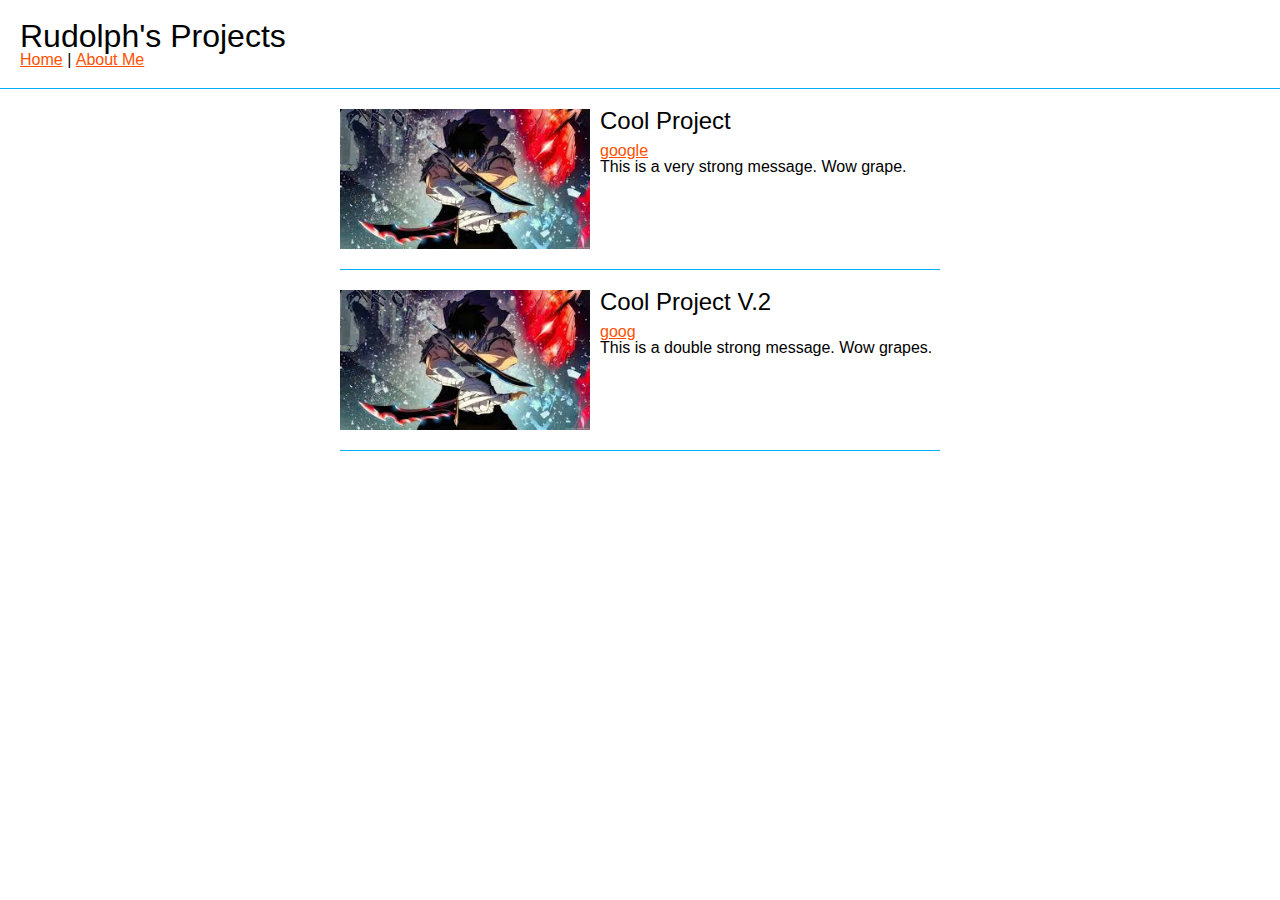
<file: Rautz/index.html>
<!DOCTYPE html>
<html>
  <head>
    <meta charset="utf-8">
    <meta name="viewport" content="width=device-width">
    <title>Rudolph's Projects</title>
    <link href="reset.css" rel="stylesheet" type="text/css" />
    <link href="style.css" rel="stylesheet" type="text/css" />
  </head>
  <body>
    <header>
      <h1>Rudolph's Projects</h1>
      <nav>
        <ul>
          <li><a href="index.html">Home</a></li>
          <li>|</li>
          <li><a href="aboutme.html">About Me</a></li>
        </ul>
      </nav>
    </header>
      <div id="project-container"> 
        <!-- start of project template --> 
        <div class="project">
          <img src="img/sololeveling.jfif" alt="solo leveling"/>
          <h2>Cool Project</h2>
          <p><a href="https://www.google.com/">google</a></p>
          <p>This is a very strong message. Wow grape.</p>
          <div class="clear"></div>
        </div>
        <!-- end of project template --> 
        <div class="project">
          <img src="img/sololeveling.jfif" alt="solo leveling"/>
          <h2>Cool Project V.2</h2>
          <p><a href="https://www.google.com/">goog</a></p>
          <p>This is a double strong message. Wow grapes.</p>
          <div class="clear"></div>
        </div>
      </div>
  </body>
</html>
</file>
<file: Rautz/style.css>
body {
  font-family: sans-serif;
}

a {
  color: rgb(255, 81, 0);
}

a:hover {
  color: #00aeff;
}

.clear {
  clear: both;
}

header{
  margin-bottom: 20px;
  padding: 20px;
  border-bottom: 1px solid rgb(0, 174, 255);
}

header h1 {
  font-size: 2em;
}

header nav ul li {
  display: inline;
}

#project-container, #aboutme {
  margin: 0 auto;
  width: 90%;
  max-width: 600px
}

.project {
  margin-bottom: 20px;
  padding-bottom: 10px;
  border-bottom: 1px solid rgb(0, 174, 255);
}

.project img, #aboutme img {
  width: 250px;
  float: left;
  margin-right: 10px;
  margin-bottom: 10px;
}

.project h2, #aboutme h2 {
  font-size: 1.5em;
  margin-bottom: 10px;
}
</file>
